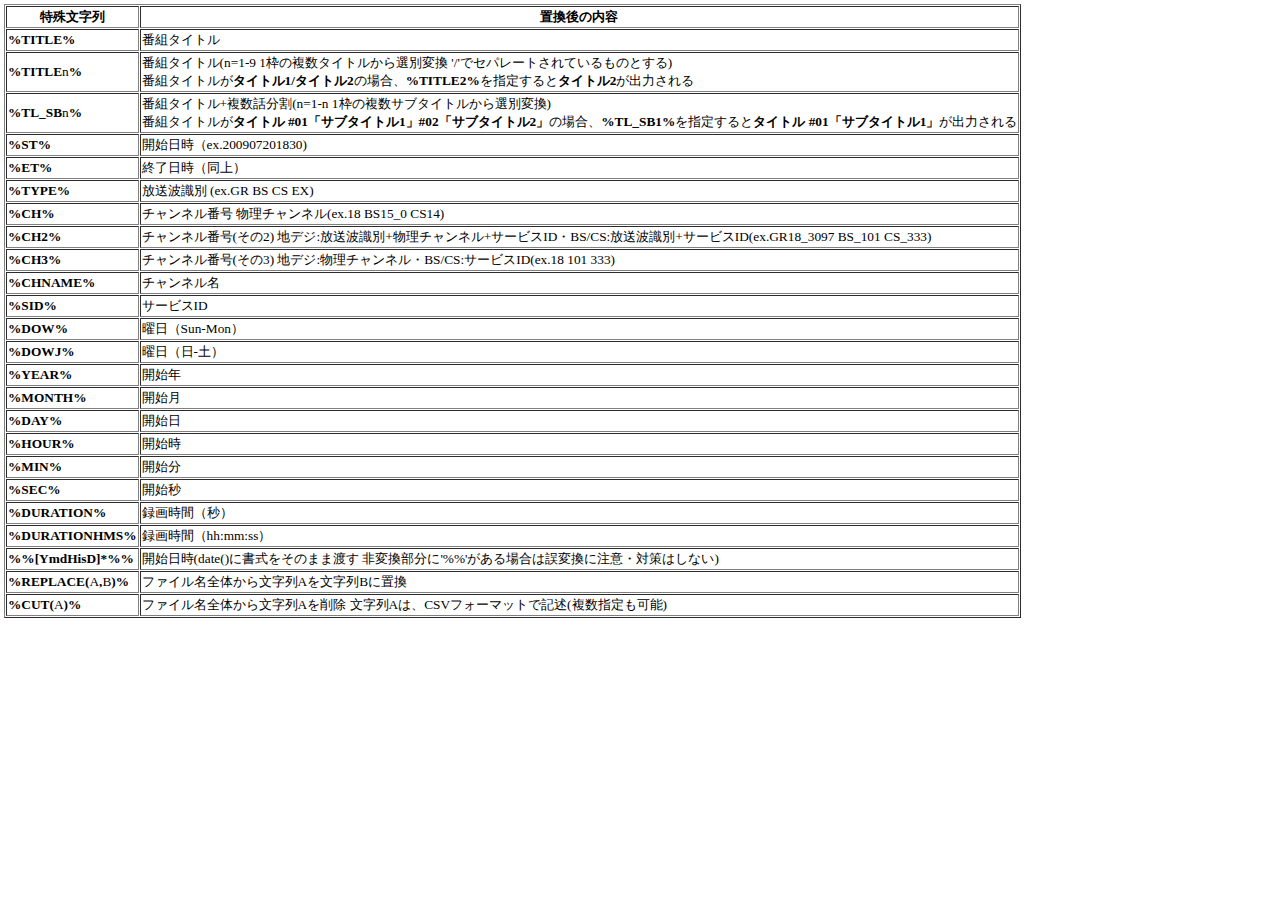
<file: templates/fileTmplate.html>
<!DOCTYPE HTML PUBLIC "-//W3C//DTD HTML 4.01 Transitional//EN"
"http://www.w3.org/TR/html4/loose.dtd">

<html>
<head>
<meta http-equiv="Content-Type" content="text/html; charset=UTF-8">
<meta http-equiv="Content-Style-Type" content="text/css">
<script type="text/javascript"><!--
	function setFormInput(val){
		if(!window.opener || window.opener.closed){
			//親ウィンドウが存在しない
			window.close();
		} else{
			//window.openerで親ウィンドウのオブジェクトを操作
			var  parElement = window.opener.document.parForm.k_filename;
			parElement.setRangeText( val, parElement.selectionStart, parElement.selectionEnd, 'end' );
		}
	}
// --></script>

<style type="text/css">
<!--
body {padding:4px;margin:0;font-size:10pt; width: 85%;}
a {text-decoration:none;}

.bold {font-weight:bold;}
.small {font-size:75%;}

div.setting { padding: 0px; margin-left: 20px; margin-bottom: 20px;}
-->
</style>
</head>

<body>
<table cellspacing="1" border="1">
<thead>
<tr>
  <th>特殊文字列</th><th>置換後の内容</th>
</tr>
</thead>
<tbody>
 <tr onClick="setFormInput('%TITLE%')"><td><span style="font-weight:bold;">%TITLE%</span></td><td>番組タイトル</td></tr>
 <tr onClick="setFormInput('%TITLEn%')"><td><span style="font-weight:bold;">%TITLE</span>n<span style="font-weight:bold;">%</span></td><td>番組タイトル(n=1-9 1枠の複数タイトルから選別変換 '/'でセパレートされているものとする)<br>番組タイトルが<span style="font-weight:bold;">タイトル1/タイトル2</span>の場合、<span style="font-weight:bold;">%TITLE2%</span>を指定すると<span style="font-weight:bold;">タイトル2</span>が出力される</td></tr>
 <tr onClick="setFormInput('%TL_SBn%')"><td><span style="font-weight:bold;">%TL_SB</span>n<span style="font-weight:bold;">%</span></td><td>番組タイトル+複数話分割(n=1-n 1枠の複数サブタイトルから選別変換)<br>番組タイトルが<span style="font-weight:bold;">タイトル #01「サブタイトル1」#02「サブタイトル2」</span>の場合、<span style="font-weight:bold;">%TL_SB1%</span>を指定すると<span style="font-weight:bold;">タイトル #01「サブタイトル1」</span>が出力される</td></tr>
 <tr onClick="setFormInput('%ST%')"><td><span style="font-weight:bold;">%ST%</span></td><td>開始日時（ex.200907201830)</td></tr>
 <tr onClick="setFormInput('%ET%')"><td><span style="font-weight:bold;">%ET%</span></td><td>終了日時（同上）</td></tr>
 <tr onClick="setFormInput('%TYPE%')"><td><span style="font-weight:bold;">%TYPE%</span></td><td>放送波識別 (ex.GR BS CS EX)</td></tr>
 <tr onClick="setFormInput('%CH%')"><td><span style="font-weight:bold;">%CH%</span></td><td>チャンネル番号 物理チャンネル(ex.18 BS15_0 CS14)</td></tr>
 <tr onClick="setFormInput('%CH2%')"><td><span style="font-weight:bold;">%CH2%</span></td><td>チャンネル番号(その2) 地デジ:放送波識別+物理チャンネル+サービスID・BS/CS:放送波識別+サービスID(ex.GR18_3097 BS_101 CS_333)</td></tr>
 <tr onClick="setFormInput('%CH3%')"><td><span style="font-weight:bold;">%CH3%</span></td><td>チャンネル番号(その3) 地デジ:物理チャンネル・BS/CS:サービスID(ex.18 101 333)</td></tr>
 <tr onClick="setFormInput('%CHNAME%')"><td><span style="font-weight:bold;">%CHNAME%</span></td><td>チャンネル名</td></tr>
 <tr onClick="setFormInput('%SID%')"><td><span style="font-weight:bold;">%SID%</span></td><td>サービスID</td></tr>
 <tr onClick="setFormInput('%DOW%')"><td><span style="font-weight:bold;">%DOW%</span></td><td>曜日（Sun-Mon）</td></tr>
 <tr onClick="setFormInput('%DOWJ%')"><td><span style="font-weight:bold;">%DOWJ%</span></td><td>曜日（日-土）</td></tr>
 <tr onClick="setFormInput('%YEAR%')"><td><span style="font-weight:bold;">%YEAR%</span></td><td>開始年</td></tr>
 <tr onClick="setFormInput('%MONTH%')"><td><span style="font-weight:bold;">%MONTH%</span></td><td>開始月</td></tr>
 <tr onClick="setFormInput('%DAY%')"><td><span style="font-weight:bold;">%DAY%</span></td><td>開始日</td></tr>
 <tr onClick="setFormInput('%HOUR%')"><td><span style="font-weight:bold;">%HOUR%</span></td><td>開始時</td></tr>
 <tr onClick="setFormInput('%MIN%')"><td><span style="font-weight:bold;">%MIN%</span></td><td>開始分</td></tr>
 <tr onClick="setFormInput('%SEC%')"><td><span style="font-weight:bold;">%SEC%</span></td><td>開始秒</td></tr>
 <tr onClick="setFormInput('%DURATION%')"><td><span style="font-weight:bold;">%DURATION%</span></td><td>録画時間（秒）</td></tr>
 <tr onClick="setFormInput('%DURATIONHMS%')"><td><span style="font-weight:bold;">%DURATIONHMS%</span></td><td>録画時間（hh:mm:ss）</td></tr>
 <tr onClick="setFormInput('%%[YmdHisD]*%%')"><td><span style="font-weight:bold;">%%[YmdHisD]*%%</span></td><td>開始日時(date()に書式をそのまま渡す 非変換部分に'%%'がある場合は誤変換に注意・対策はしない)</td></tr>
 <tr onClick="setFormInput('%REPLACE(,)%')"><td><span style="font-weight:bold;">%REPLACE(</span>A<span style="font-weight:bold;">,</span>B<span style="font-weight:bold;">)%</span></td><td>ファイル名全体から文字列Aを文字列Bに置換</td></tr>
 <tr onClick="setFormInput('%CUT()%')"><td><span style="font-weight:bold;">%CUT(</span>A<span style="font-weight:bold;">)%</span></td><td>ファイル名全体から文字列Aを削除 文字列Aは、CSVフォーマットで記述(複数指定も可能)</td></tr>
</tbody>
</table>

</body>
</html>
</file>
